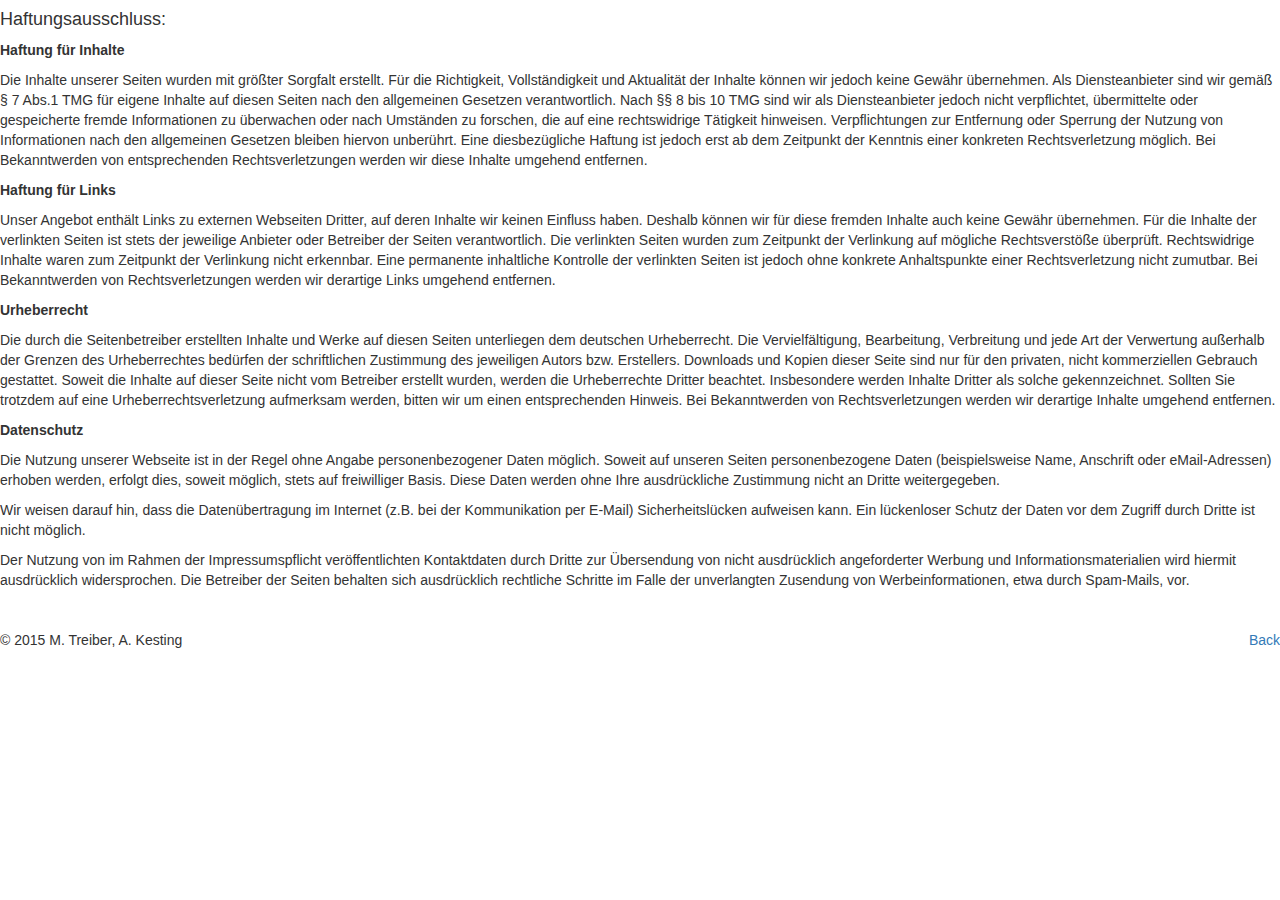
<file: www/imprint.html>
<!DOCTYPE html>
<html lang="en">
  <head>
    <meta charset="utf-8">
    <meta http-equiv="X-UA-Compatible" content="IE=edge">
    <meta name="viewport" content="width=device-width, initial-scale=1">
    <!-- The above 3 meta tags *must* come first in the head; any other head content must come *after* these tags -->
    <meta name="author" content="Martin Treiber, Arne Kesting">
    <meta name="description" content="Traffic flow Dynamics: Data, Models and Simulation. Martin Treiber and Arne Kesting" />
    <meta name="keywords" content="traffic, traffic flow, traffic flow dynamics, traffic simulation, simulation, traffic jam, traffic congestion, traffic modeling, microscopic traffic model, macroscopic traffic model, textbook, movsim.org, Martin Treiber, Arne Kesting, Springer" />
    
    <link rel="icon" href="./img/favicon.ico">

    <title>Traffic Flow Dynamics &middot; Data, Models and Simulation &middot; Springer Textbook</title>

    <!-- Bootstrap core CSS -->
    <link href="./css/bootstrap.min.css" rel="stylesheet">


      <div id="content">
		  

<h4>Haftungsausschluss:</h4>
<p><strong>Haftung für Inhalte</strong></p>
<p class="p1">Die Inhalte unserer Seiten wurden mit größter Sorgfalt erstellt. Für die Richtigkeit, Vollständigkeit und Aktualität der Inhalte können wir jedoch keine Gewähr übernehmen. Als Diensteanbieter sind wir gemäß § 7 Abs.1 TMG für eigene Inhalte auf diesen Seiten nach den allgemeinen Gesetzen verantwortlich. Nach §§ 8 bis 10 TMG sind wir als Diensteanbieter jedoch nicht verpflichtet, übermittelte oder gespeicherte fremde Informationen zu überwachen oder nach Umständen zu forschen, die auf eine rechtswidrige Tätigkeit hinweisen. Verpflichtungen zur Entfernung oder Sperrung der Nutzung von Informationen nach den allgemeinen Gesetzen bleiben hiervon unberührt. Eine diesbezügliche Haftung ist jedoch erst ab dem Zeitpunkt der Kenntnis einer konkreten Rechtsverletzung möglich. Bei Bekanntwerden von entsprechenden Rechtsverletzungen werden wir diese Inhalte umgehend entfernen.</p>
<p><strong>Haftung für Links</strong></p>
<p>Unser Angebot enthält Links zu externen Webseiten Dritter, auf deren Inhalte wir keinen Einfluss haben. Deshalb können wir für diese fremden Inhalte auch keine Gewähr übernehmen. Für die Inhalte der verlinkten Seiten ist stets der jeweilige Anbieter oder Betreiber der Seiten verantwortlich. Die verlinkten Seiten wurden zum Zeitpunkt der Verlinkung auf mögliche Rechtsverstöße überprüft. Rechtswidrige Inhalte waren zum Zeitpunkt der Verlinkung nicht erkennbar. Eine permanente inhaltliche Kontrolle der verlinkten Seiten ist jedoch ohne konkrete Anhaltspunkte einer Rechtsverletzung nicht zumutbar. Bei Bekanntwerden von Rechtsverletzungen werden wir derartige Links umgehend entfernen.</p>
<p><strong>Urheberrecht</strong></p>
<p>Die durch die Seitenbetreiber erstellten Inhalte und Werke auf diesen Seiten unterliegen dem deutschen Urheberrecht. Die Vervielfältigung, Bearbeitung, Verbreitung und jede Art der Verwertung außerhalb der Grenzen des Urheberrechtes bedürfen der schriftlichen Zustimmung des jeweiligen Autors bzw. Erstellers. Downloads und Kopien dieser Seite sind nur für den privaten, nicht kommerziellen Gebrauch gestattet. Soweit die Inhalte auf dieser Seite nicht vom Betreiber erstellt wurden, werden die Urheberrechte Dritter beachtet. Insbesondere werden Inhalte Dritter als solche gekennzeichnet. Sollten Sie trotzdem auf eine Urheberrechtsverletzung aufmerksam werden, bitten wir um einen entsprechenden Hinweis. Bei Bekanntwerden von Rechtsverletzungen werden wir derartige Inhalte umgehend entfernen.</p>
<p><strong>Datenschutz</strong></p>

<p>Die Nutzung unserer Webseite ist in der Regel ohne Angabe personenbezogener Daten möglich. Soweit auf unseren Seiten personenbezogene Daten (beispielsweise Name, Anschrift oder eMail-Adressen) erhoben werden, erfolgt dies, soweit möglich, stets auf freiwilliger Basis. Diese Daten werden ohne Ihre ausdrückliche Zustimmung nicht an Dritte weitergegeben.</p>
<p>Wir weisen darauf hin, dass die Datenübertragung im Internet (z.B. bei der Kommunikation per E-Mail) Sicherheitslücken aufweisen kann. Ein lückenloser Schutz der Daten vor dem Zugriff durch Dritte ist nicht möglich.</p>
<p>Der Nutzung von im Rahmen der Impressumspflicht veröffentlichten Kontaktdaten durch Dritte zur Übersendung von nicht ausdrücklich angeforderter Werbung und Informationsmaterialien wird hiermit ausdrücklich widersprochen. Die Betreiber der Seiten behalten sich ausdrücklich rechtliche Schritte im Falle der unverlangten Zusendung von Werbeinformationen, etwa durch Spam-Mails, vor.</p>
<p>&nbsp;</p>

  <!-- FOOTER -->
      <footer>
        <p class="pull-right"><a href="./index.html">Back</a></p>
        <p>&copy; 2015 M. Treiber, A. Kesting</p>
      </footer>
    </div> <!-- /content-->

    <!-- Bootstrap core JavaScript
    ================================================== -->
    <!-- Placed at the end of the document so the pages load faster -->
    <script src="./js/jquery.min.js"></script>
    <script>window.jQuery || document.write('<script src="./assets/js/vendor/jquery.min.js"><\/script>')</script>
    <script src="./js/bootstrap.min.js"></script>
    <!-- Just to make our placeholder images work. Don't actually copy the next line! -->
    <script src="./js/vendor_holder.min.js"></script> 
    <!-- IE10 viewport hack for Surface/desktop Windows 8 bug -->
    <script src="./js/ie10-viewport-bug-workaround.js"></script>
  </body>
</html>
</file>
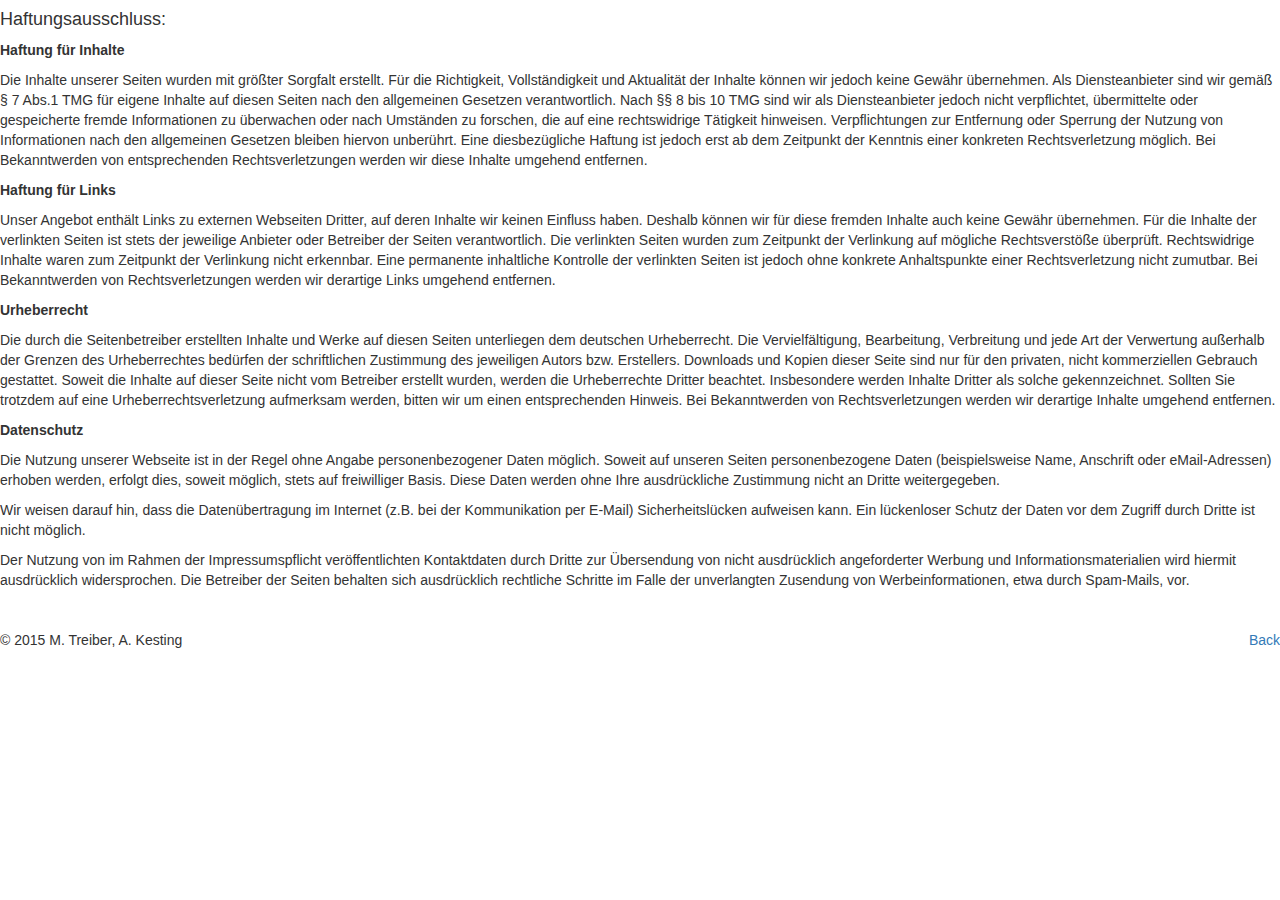
<file: www2/imprint.html>
<!DOCTYPE html>
<html lang="en">
  <head>
    <meta charset="utf-8">
    <meta http-equiv="X-UA-Compatible" content="IE=edge">
    <meta name="viewport" content="width=device-width, initial-scale=1">
    <!-- The above 3 meta tags *must* come first in the head; any other head content must come *after* these tags -->
    <meta name="author" content="Martin Treiber, Arne Kesting">
    <meta name="description" content="Traffic flow Dynamics: Data, Models and Simulation. Martin Treiber and Arne Kesting" />
    <meta name="keywords" content="traffic, traffic flow, traffic flow dynamics, traffic simulation, simulation, traffic jam, traffic congestion, traffic modeling, microscopic traffic model, macroscopic traffic model, textbook, movsim.org, Martin Treiber, Arne Kesting, Springer" />
    
    <link rel="icon" href="./img/favicon.ico">

    <title>Traffic Flow Dynamics &middot; Data, Models and Simulation &middot; Springer Textbook</title>

    <!-- Bootstrap core CSS -->
    <link href="./css/bootstrap.min.css" rel="stylesheet">


      <div id="content">
		  

<h4>Haftungsausschluss:</h4>
<p><strong>Haftung für Inhalte</strong></p>
<p class="p1">Die Inhalte unserer Seiten wurden mit größter Sorgfalt erstellt. Für die Richtigkeit, Vollständigkeit und Aktualität der Inhalte können wir jedoch keine Gewähr übernehmen. Als Diensteanbieter sind wir gemäß § 7 Abs.1 TMG für eigene Inhalte auf diesen Seiten nach den allgemeinen Gesetzen verantwortlich. Nach §§ 8 bis 10 TMG sind wir als Diensteanbieter jedoch nicht verpflichtet, übermittelte oder gespeicherte fremde Informationen zu überwachen oder nach Umständen zu forschen, die auf eine rechtswidrige Tätigkeit hinweisen. Verpflichtungen zur Entfernung oder Sperrung der Nutzung von Informationen nach den allgemeinen Gesetzen bleiben hiervon unberührt. Eine diesbezügliche Haftung ist jedoch erst ab dem Zeitpunkt der Kenntnis einer konkreten Rechtsverletzung möglich. Bei Bekanntwerden von entsprechenden Rechtsverletzungen werden wir diese Inhalte umgehend entfernen.</p>
<p><strong>Haftung für Links</strong></p>
<p>Unser Angebot enthält Links zu externen Webseiten Dritter, auf deren Inhalte wir keinen Einfluss haben. Deshalb können wir für diese fremden Inhalte auch keine Gewähr übernehmen. Für die Inhalte der verlinkten Seiten ist stets der jeweilige Anbieter oder Betreiber der Seiten verantwortlich. Die verlinkten Seiten wurden zum Zeitpunkt der Verlinkung auf mögliche Rechtsverstöße überprüft. Rechtswidrige Inhalte waren zum Zeitpunkt der Verlinkung nicht erkennbar. Eine permanente inhaltliche Kontrolle der verlinkten Seiten ist jedoch ohne konkrete Anhaltspunkte einer Rechtsverletzung nicht zumutbar. Bei Bekanntwerden von Rechtsverletzungen werden wir derartige Links umgehend entfernen.</p>
<p><strong>Urheberrecht</strong></p>
<p>Die durch die Seitenbetreiber erstellten Inhalte und Werke auf diesen Seiten unterliegen dem deutschen Urheberrecht. Die Vervielfältigung, Bearbeitung, Verbreitung und jede Art der Verwertung außerhalb der Grenzen des Urheberrechtes bedürfen der schriftlichen Zustimmung des jeweiligen Autors bzw. Erstellers. Downloads und Kopien dieser Seite sind nur für den privaten, nicht kommerziellen Gebrauch gestattet. Soweit die Inhalte auf dieser Seite nicht vom Betreiber erstellt wurden, werden die Urheberrechte Dritter beachtet. Insbesondere werden Inhalte Dritter als solche gekennzeichnet. Sollten Sie trotzdem auf eine Urheberrechtsverletzung aufmerksam werden, bitten wir um einen entsprechenden Hinweis. Bei Bekanntwerden von Rechtsverletzungen werden wir derartige Inhalte umgehend entfernen.</p>
<p><strong>Datenschutz</strong></p>

<p>Die Nutzung unserer Webseite ist in der Regel ohne Angabe personenbezogener Daten möglich. Soweit auf unseren Seiten personenbezogene Daten (beispielsweise Name, Anschrift oder eMail-Adressen) erhoben werden, erfolgt dies, soweit möglich, stets auf freiwilliger Basis. Diese Daten werden ohne Ihre ausdrückliche Zustimmung nicht an Dritte weitergegeben.</p>
<p>Wir weisen darauf hin, dass die Datenübertragung im Internet (z.B. bei der Kommunikation per E-Mail) Sicherheitslücken aufweisen kann. Ein lückenloser Schutz der Daten vor dem Zugriff durch Dritte ist nicht möglich.</p>
<p>Der Nutzung von im Rahmen der Impressumspflicht veröffentlichten Kontaktdaten durch Dritte zur Übersendung von nicht ausdrücklich angeforderter Werbung und Informationsmaterialien wird hiermit ausdrücklich widersprochen. Die Betreiber der Seiten behalten sich ausdrücklich rechtliche Schritte im Falle der unverlangten Zusendung von Werbeinformationen, etwa durch Spam-Mails, vor.</p>
<p>&nbsp;</p>

  <!-- FOOTER -->
      <footer>
        <p class="pull-right"><a href="./index.html">Back</a></p>
        <p>&copy; 2015 M. Treiber, A. Kesting</p>
      </footer>
    </div> <!-- /content-->

    <!-- Bootstrap core JavaScript
    ================================================== -->
    <!-- Placed at the end of the document so the pages load faster -->
    <script src="https://ajax.googleapis.com/ajax/libs/jquery/1.11.3/jquery.min.js"></script>
    <script>window.jQuery || document.write('<script src="./assets/js/vendor/jquery.min.js"><\/script>')</script>
    <script src="./js/bootstrap.min.js"></script>
    <!-- Just to make our placeholder images work. Don't actually copy the next line! -->
    <script src="./js/vendor_holder.min.js"></script> 
    <!-- IE10 viewport hack for Surface/desktop Windows 8 bug -->
    <script src="./js/ie10-viewport-bug-workaround.js"></script>
  </body>
</html>
</file>
